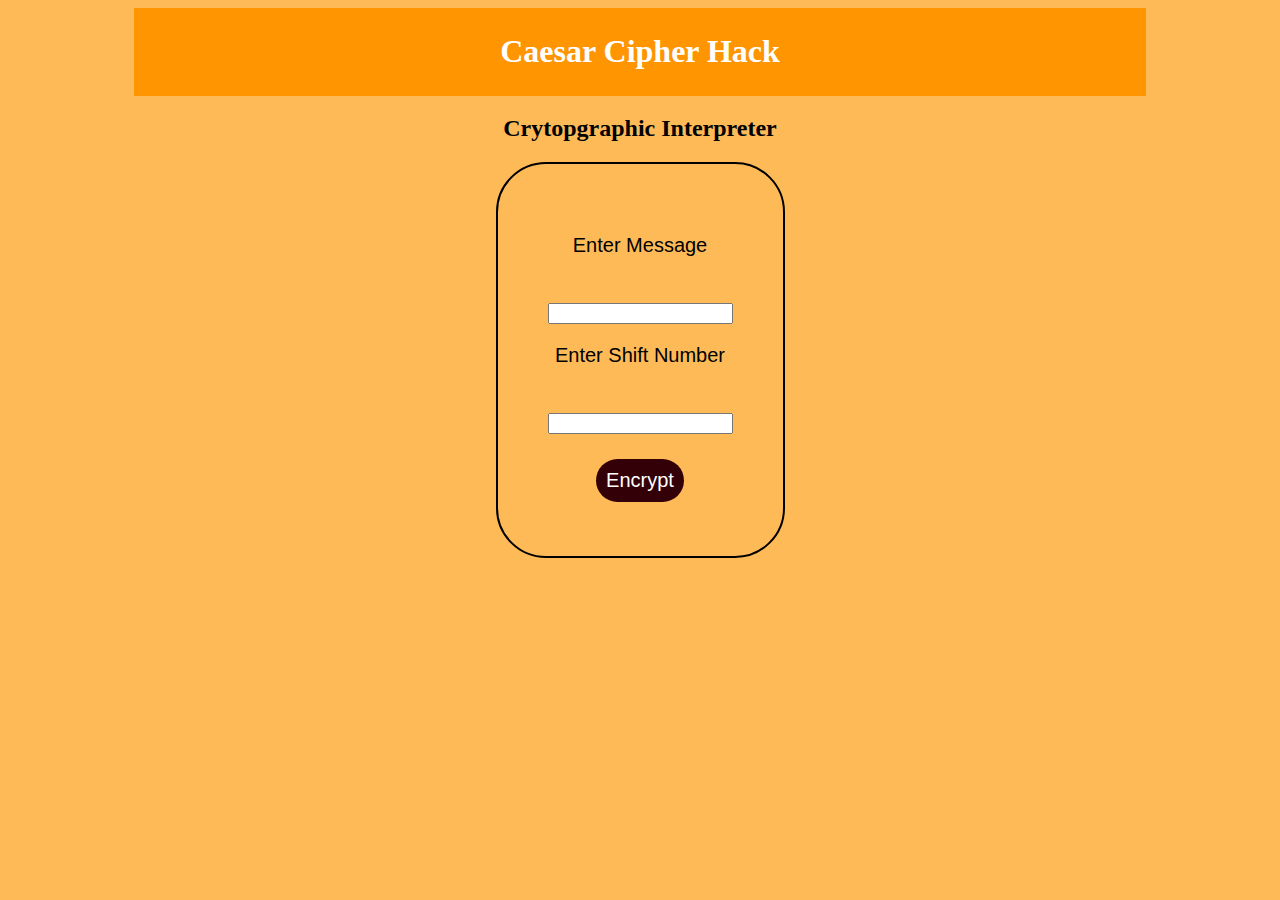
<file: index.html>
<!DOCTYPE html>
<html lang="en">
	<head>
		<title>Template</title>
		<link href="style.css" rel="stylesheet" type= "text/css">
		<meta name="viewport" content="width=device-width, initial-scale=1.0">
		<link rel="icon" href="https://briffly.com/wp-content/uploads/favicon-icon.png" type="image/x-icon">
	</head>
	<body>

		<h1>Caesar Cipher Hack</h1>

		<div class="awesomesauce">
			<h2 id="rawsome">Crytopgraphic Interpreter</h2>
		</div>

		<div class="textbox">
			<p class="buttonText">Enter Message</p><br>
        	<input name="textbox1" id="textbox1" type="text"/>
        	<p class="buttonText">Enter Shift Number</p><br>
        	<input name="textbox2" id="textbox2" type="number"/><br>
        	<button id="encrypt" onclick="encrypt()">Encrypt</button>
		</div>
		<div class="results">
			<p id="swagga"></p>
		</div>

		<script src="app.js"></script>

	</body>
</html>
</file>
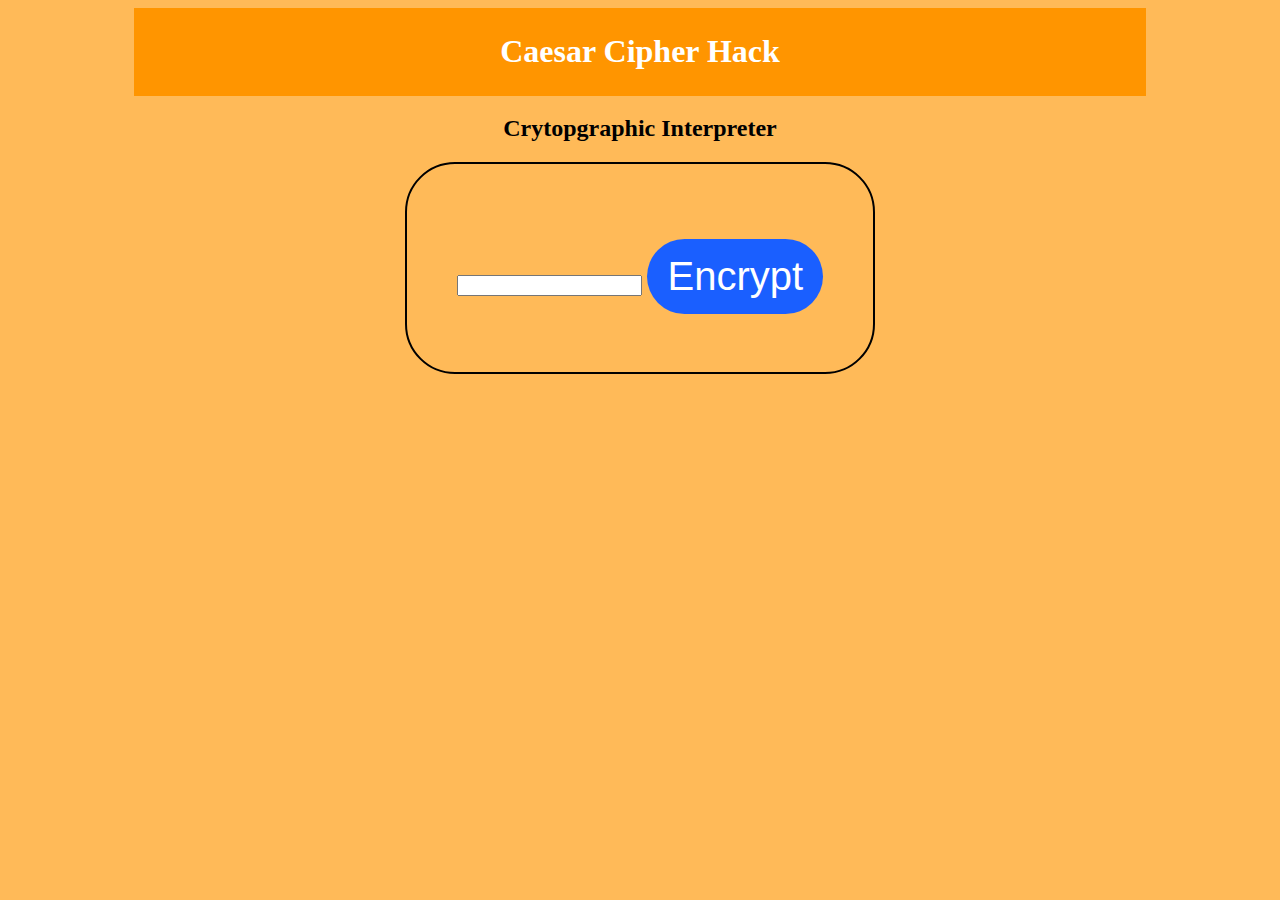
<file: Desktop/Ceasar Cypher/index.html>
<!DOCTYPE html>
<html lang="en">
	<head>
		<title>Template</title>
		<link href="style.css" rel="stylesheet" type= "text/css">
		<meta name="viewport" content="width=device-width, initial-scale=1.0">
		<link rel="icon" href="https://briffly.com/wp-content/uploads/favicon-icon.png" type="image/x-icon">
	</head>
	<body>

		<h1>Caesar Cipher Hack</h1>

		<div class="awesomesauce">
			<h2 id="rawsome">Crytopgraphic Interpreter</h2>
		</div>

		<div class="textbox">
        		<input name="textbox1" id="textbox1" type="text"/>
        		<button id="encrypt" onclick="encrypt()">Encrypt</button>
		</div>

		<div class="results">
			<p id="swagga"></p>
		</div>

		<script src="app.js"></script>

	</body>
</html>
</file>
<file: style.css>
h1{
    color: #FFFFFF;
    text-align: center;
    background-color: #FF9500;
    margin-right: 10%;
    margin-left: 10%;
    font-size: 2em;
    margin: 0em 10% 0em 10%;
    padding: 2%;
    overflow: auto;
}
body{
	text-align: center;
	background-color: #FFBA58;
}

#encrypt{
	color: #FFFFFF;
	background-color: #330007;
	text-align: center;
	display: block;
	font-size: 1em;
	cursor: pointer;
	padding: 10PX 10PX;
	border-radius: 50px;
	border: none;
	margin-bottom: 2%;
	margin-top: 25px;
	justify-content: center;
	margin-left: auto;
	margin-right: auto;
}
#encrypt:hover{
	background-color: #002270;
}
#encrypt:focus{
	border: none;
	outline: none;
}
#swagga {
	font-family: sans-serif;
	font-size: 50px;
}
.textbox {
	font-family: sans-serif;
	font-size: 20px;
	border: 2px solid;
	display: inline-block;
	padding: 50px;
	border-radius: 50px;
	margin-bottom: 10px;
}
</file>
<file: Desktop/Ceasar Cypher/style.css>
h1{
    color: #FFFFFF;
    text-align: center;
    background-color: #FF9500;
    margin-right: 10%;
    margin-left: 10%;
    font-size: 2em;
    margin: 0em 10% 0em 10%;
    padding: 2%;
    overflow: auto;
}
body{
	text-align: center;
	background-color: #FFBA58;
}

#encrypt{
	color: #FFFFFF;
	background-color: #1A5FFF;
	text-align: center;
	display: inline-block;
	font-size: 2em;
	cursor: pointer;
	padding: 15PX 20PX;
	border-radius: 50px;
	border: none;
	margin-bottom: 2%;
	margin-top: 25px;
}
#encrypt:hover{
	background-color: #002270;
}
#encrypt:focus{
	border: none;
	outline: none;
}
#swagga {
	font-family: sans-serif;
	font-size: 50px;
}
.textbox {
	font-family: sans-serif;
	font-size: 20px;
	border: 2px solid;
	display: inline-block;
	padding: 50px;
	border-radius: 50px;
	margin-bottom: 100px;
}
</file>
